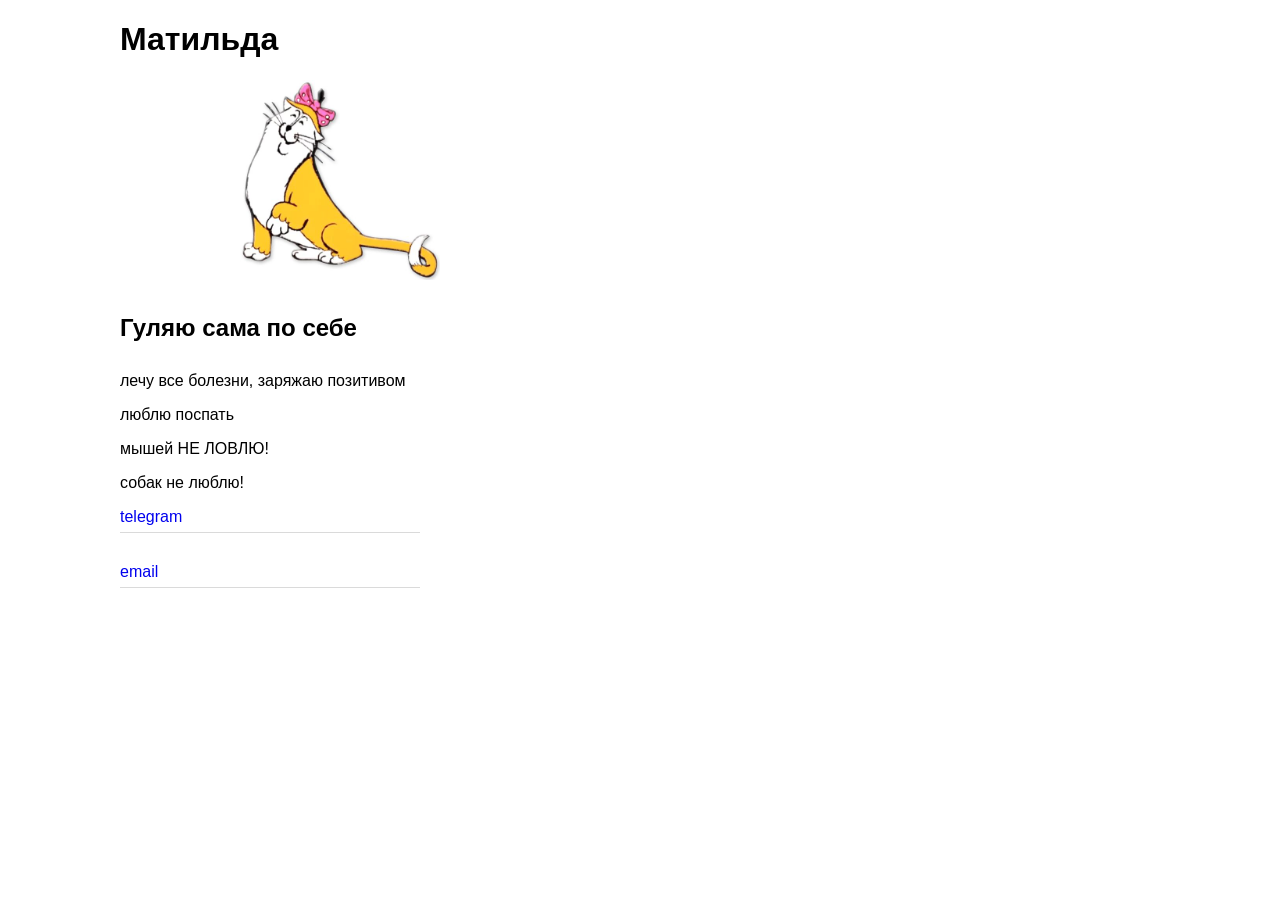
<file: 3333.html>
<!DOCTYPE html>
<html>
<head> 
	<title>Матильда Васильевна</title>
	<link rel="stylesheet" href="main.css">
</head>

<body class="container">
		<h1>Матильда</h1>

		<div class="container">
			<img alt= "кошка" src="020.jpg" width="200" height="200" >
		</div>

			<h2>Гуляю сама по себе</h2>

<p>лечу все болезни, заряжаю позитивом</p>
<p>люблю поспать </p>
<p>мышей НЕ ЛОВЛЮ!</p>
<p>собак не люблю!</p>
			<div class="contacts">
    <a href="https://t.me/SvetlanaSR27">telegram</a><br>
    <a href="mailto:svetlana-hal@mail.ru">email</a><br>
</div>

				

</body>

</html>
</file>
<file: main.css>
:root {
  --text-color: #f0f0f0;
  --gray-color: rgba(240, 240, 240, 0.6);
  --background-color: #101010;
}
body {
  font-family: Roboto, sans-serif;
}

.container {
  padding: 0 40px;
  margin-left: 80px;
}

  /* Свойства ссылок */
a {
  display: block;
  text-decoration:none;
  margin-bottom: 1.2em;
  position: relative;
}

  /* Что делать при наведении на ссылку */
a:hover {
  color:#FFD700;
}

  /* Этим свойством добавляем подчеркивание через создание псевдокласса */
a::after {
  content: '';
  position: absolute;
  left: 0;
  right: 0;
  transform: translateY(1.5em);
  border-bottom: 1px solid #dadada;
  width: 300px;
}

h1 {
  font-size: 2em;
}

h2 {
  font-size: 1.5em;
  margin: 1.25em 0;
}

  /* Свойства фотографии*/
.photo {
  border-radius: 100px;
  /* Радиус скругления */
  border: 3px solid transparent;
  /* Параметры рамки */
  box-shadow: 0 4px 15px 0px rgba(0, 0, 0, 0.52);
  object-fit: cover;
}

  /* Эффект наведения на картинку */
.photo:hover {
  border: 3px solid #FFD700;
}
</file>
